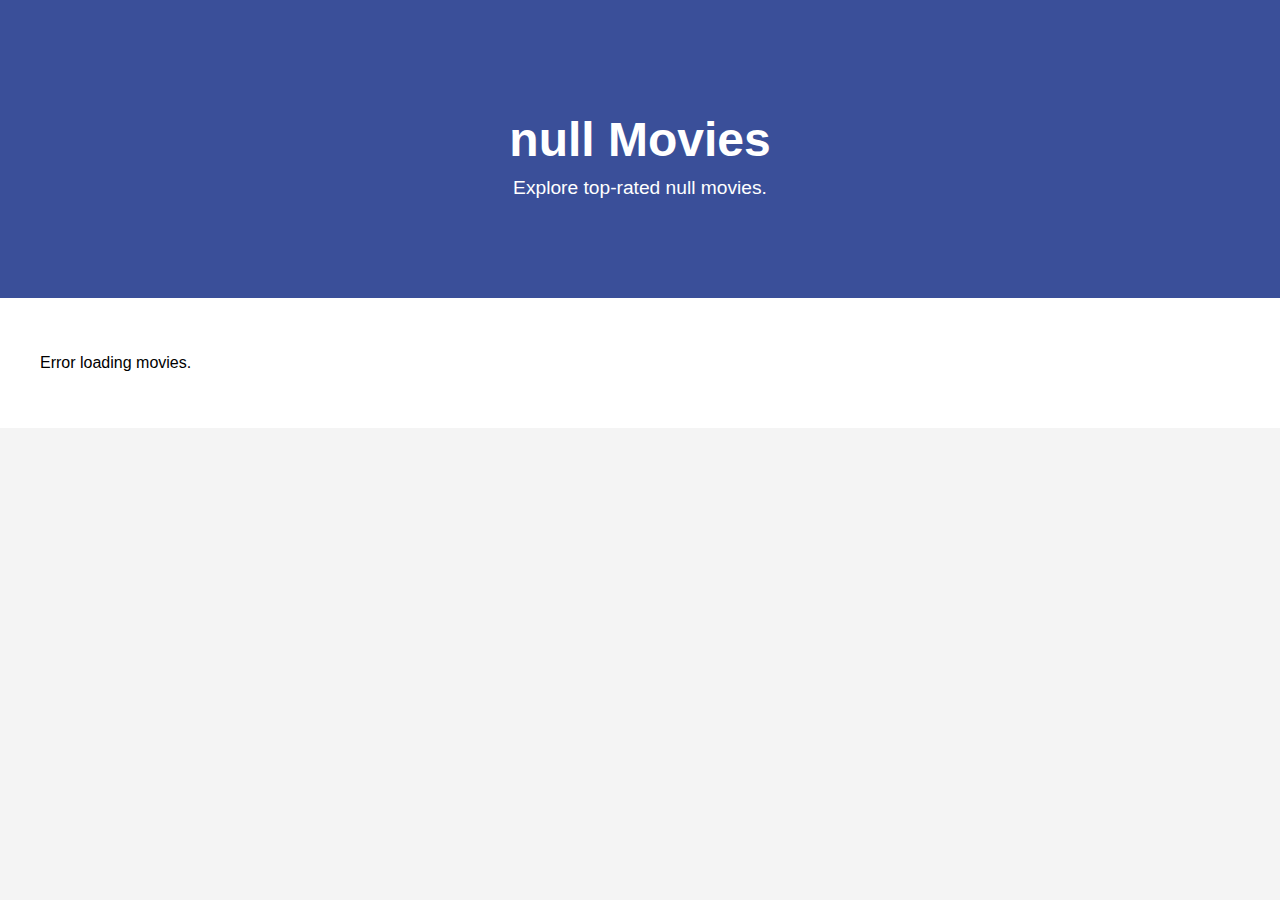
<file: movie-search/genre.html>
<!DOCTYPE html>
<html lang="en">
<head>
    <meta charset="UTF-8">
    <meta name="viewport" content="width=device-width, initial-scale=1.0">
    <title>Explore ${genreName} Movies</title>
    <link rel="stylesheet" href="movies-styles.css">
</head>
<body>

    <!-- Genre Section -->
    <header class="genre-header">
        <div class="container">
            <h1 id="genre-title">Loading...</h1>
            <p class="genre-description">Explore ${genreName} movies.</p>
        </div>
    </header>

    <!-- Movie Grid Section -->
    <section class="movie-container">
        <div id="movie-list" class="movie-grid">
            <!-- Movie cards will be dynamically injected here -->
        </div>
    </section>

    <script src="genre.js"></script>
</body>
</html>
</file>
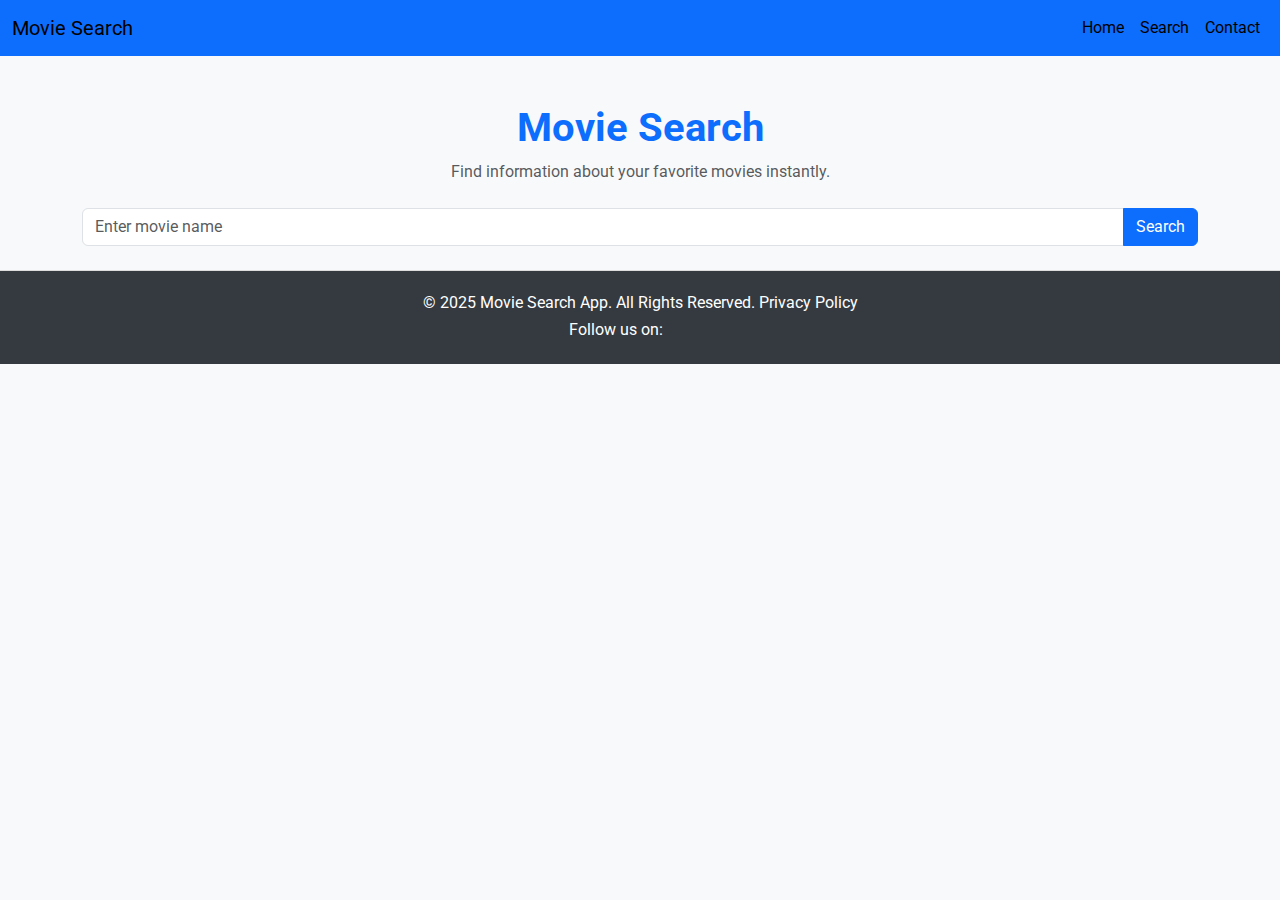
<file: movie-search/movie-search.html>
<!DOCTYPE html>
<html lang="en">
<head>
    <meta charset="UTF-8">
    <meta name="viewport" content="width=device-width, initial-scale=1.0">
    <title>Movie Search</title>
    <!-- Bootstrap CSS -->
    <link href="https://cdn.jsdelivr.net/npm/bootstrap@5.3.0/dist/css/bootstrap.min.css" rel="stylesheet">
    <link rel="stylesheet" href="styles.css">
    <!-- Google Fonts -->
    <link href="https://fonts.googleapis.com/css2?family=Roboto:wght@400;700&display=swap" rel="stylesheet">
    <link rel="icon" href="favicon.icon">
    <style>
    </style>
</head>
<body>
    <!-- Navbar -->
    <nav class="navbar navbar-expand-lg navbar-dark bg-primary">
        <div class="container-fluid">
            <a class="navbar-brand" href="index.html">Movie Search</a>
            <button class="navbar-toggler" type="button" data-bs-toggle="collapse" data-bs-target="#navbarNav" aria-controls="navbarNav" aria-expanded="false" aria-label="Toggle navigation">
                <span class="navbar-toggler-icon"></span>
            </button>
            <div class="collapse navbar-collapse" id="navbarNav">
                <ul class="navbar-nav ms-auto">
                    <li class="nav-item">
                        <a class="nav-link" href="index.html">Home</a>
                    </li>
                    <li class="nav-item">
                        <a class="nav-link active" href="movie-search.html">Search</a>
                    </li>
                    <li class="nav-item">
                        <a class="nav-link" href="#">Contact</a>
                    </li>
                </ul>
            </div>
        </div>
    </nav>
    <div class="container mt-5">
        <h1 class="text-center text-primary">Movie Search</h1>
        <p class="text-center text-muted">Find information about your favorite movies instantly.</p>
        <div class="input-group my-4">
            <input type="text" id="movieInput" class="form-control" placeholder="Enter movie name" aria-label="Movie name">
            <button id="searchBtn" class="btn btn-primary">Search</button>
        </div>
        <div id="movieDetails" class="mt-5"></div>
    </div>
    <footer>
        <div class="container text-center">
            <p class="mb-0">&copy; 2025 Movie Search App. All Rights Reserved. <a href="#">Privacy Policy</a></p>
            <p class="mb-0">Follow us on:
                <a href="#" class="mx-2"><i class="fab fa-facebook-f"></i></a>
                <a href="#" class="mx-2"><i class="fab fa-twitter"></i></a>
                <a href="#" class="mx-2"><i class="fab fa-instagram"></i></a>
            </p>
        </div>
    </footer>
    <script src="script.js"></script>
    <script src="https://cdn.jsdelivr.net/npm/@popperjs/core@2.11.6/dist/umd/popper.min.js"></script>
    <script src="https://cdn.jsdelivr.net/npm/bootstrap@5.3.0/dist/js/bootstrap.min.js"></script>
</body>
</html>
</file>
<file: movie-search/styles.css>
body {
    background-color: #f8f9fa;
    font-family: 'Roboto', sans-serif;
}

h1 {
    font-weight: 700;
}

#movieDetails {
    display: none;
    border: 1px solid #ddd;
    padding: 20px;
    background-color: #fff;
    border-radius: 8px;
    box-shadow: 0 4px 8px rgba(0, 0, 0, 0.1);
    transition: opacity 0.5s ease-in-out;
}

#movieDetails img {
    max-width: 100%;
    border-radius: 5px;
    margin-top: 15px;
}

.text-danger {
    font-weight: bold;
    text-align: center;
    padding: 15px;
    background-color: #f8d7da;
    border: 1px solid #f5c6cb;
    border-radius: 5px;
}

footer {
    border-top: 1px solid #ddd;
}

input, button {
    border-radius: 50px;
}

button:hover {
    background-color: #0056b3;
}

input:focus, button:focus {
    border-color: #0056b3;
    outline: none;
}

.spinner-border {
    width: 2rem;
    height: 2rem;
}

.card {
    box-shadow: 0px 4px 12px rgba(0, 0, 0, 0.1);
}

.card-body {
    padding: 20px;
}

.card-title {
    font-weight: 700;
    font-size: 1.5rem;
}

.card-text {
    font-size: 1rem;
}

.card img {
    max-width: 100%;
    border-radius: 5px;
}
/* Custom Navbar Styling */
.navbar {
    background-color: #343a40;
}

.navbar-brand, .nav-link {
    color: black!important;
}

.nav-link:hover {
    color: red !important;
}
/* Line Under Navbar Styling */
hr {
    border: 0;
    border-top: 2px solid #ddd;
    margin-top: 0;
    margin-bottom: 30px;
}
body, html {
    height: 100%;
    margin: 0;
}

.main-content {
    min-height: calc(100vh - 200px); /* Adjust the height so the footer remains at the bottom */
}

footer {
    position: relative;
    bottom: 0;
    width: 100%;
    background-color: #343a40;
    color: white;
    text-align: center;
    padding: 20px 0;
}
footer a {
    text-decoration: none;
    color: white;
}
footer a:hover {
    color: #ffd700;
}
footer .fab {
    font-size: 1.2rem;
    transition: color 0.3s ease;
}
footer .fab:hover {
    color: #ffd700;
}
</file>
<file: movie-search/movies-styles.css>
/* General reset */
body {
    font-family: 'Roboto', sans-serif;
    background-color: #f4f4f4;
    margin: 0;
    padding: 0;
}

/* Genre Header */
.genre-header {
    background-color: #3a4f99;
    color: white;
    padding: 80px 0;
    text-align: center;
    box-shadow: 0 4px 10px rgba(0, 0, 0, 0.1);
}

.genre-header .container {
    max-width: 1200px;
    margin: 0 auto;
}

.genre-header h1 {
    font-size: 3rem;
    margin-bottom: 10px;
}

.genre-header .genre-description {
    font-size: 1.2rem;
    margin-top: 0;
}

/* Movie Grid */
.movie-container {
    padding: 40px 20px;
    background-color: #fff;
}

.movie-grid {
    display: grid;
    grid-template-columns: repeat(auto-fill, minmax(250px, 1fr));
    gap: 20px;
    max-width: 1200px;
    margin: 0 auto;
}

/* Movie Card */
.movie-card {
    position: relative;
    background-color: #fff;
    border-radius: 10px;
    box-shadow: 0 4px 6px rgba(0, 0, 0, 0.1);
    overflow: hidden;
    transition: transform 0.3s ease, box-shadow 0.3s ease;
    cursor: pointer;
}

.movie-card:hover {
    transform: scale(1.05);
    box-shadow: 0 8px 12px rgba(0, 0, 0, 0.2);
}

.movie-card img {
    width: 100%;
    height: 350px;
    object-fit: cover;
}

/* Movie Info */
.movie-info {
    padding: 10px;
    background-color: rgba(0, 0, 0, 0.6);
    color: white;
    text-align: center;
}

.movie-info .movie-title {
    font-size: 1.2rem;
    margin-bottom: 5px;
}

.movie-info .movie-year {
    font-size: 0.9rem;
    opacity: 0.8;
}

/* Mobile Friendly */
@media (max-width: 768px) {
    .genre-header h1 {
        font-size: 2rem;
    }

    .movie-card img {
        height: 250px;
    }
}
</file>
